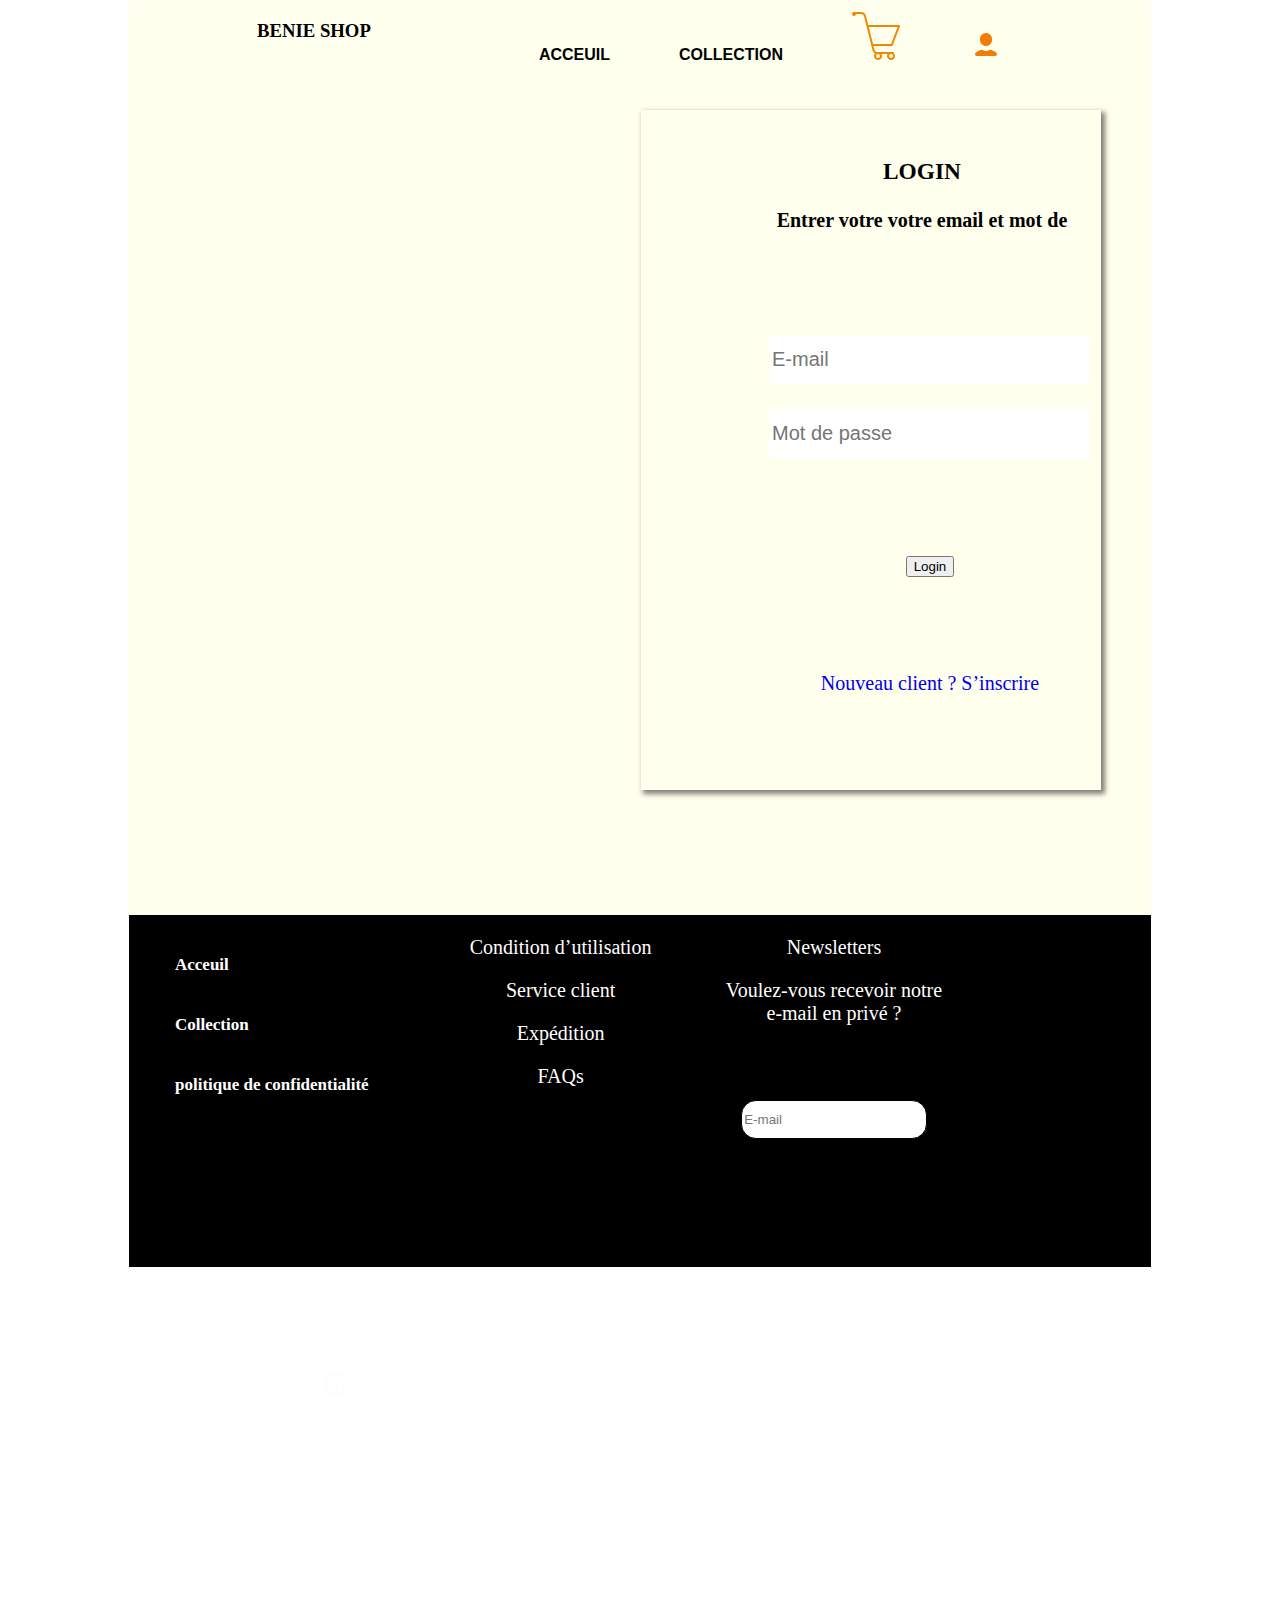
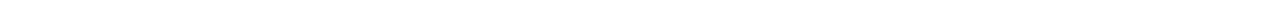
<file: connexion.html>
<!DOCTYPE html>
<html>
<head>
    <meta charset="UTF-8">
    <title>BENIE SHOP ONLINE</title>
    <link rel="stylesheet" href="./css/connexion.css">
</head>
<body>
    <!--La page d'accueil du site -->
    <div class="header">
        <header>
        <div id="bloc_head">
            <h3 id="benie_shop">BENIE SHOP</h3>
            <nav>
                <ul id="entete">
                    <li class="le_bloc"><a href="file:///Users/imac_14/Documents/benieShop.github.io/index.html">acceuil</a></li>
                    <li class="le_bloc"><a href="file:///Users/imac_14/Documents/benieShop.github.io/collection.html">Collection</a></li>
                    <li class="le_bloc"><a href="file:///Users/imac_14/Documents/benieShop.github.io/connexion.html"><img src="./img/icon/basket.png" alt="logo_1" class="img_nav"></a></li>
                    <li class="le_bloc"><a href="#"><img src="./img/icon/connect.png" alt="logo_2" class="img_nav"></a></li> 
                </ul>
            </nav>
        </div>
   
    <!-- Le corps de mon site -->
      <div class="boc_inscription">
          <div class="contenue_inscription">
            <div id="bloc_form_title">
                <h3>LOGIN</h3>
                <p>Entrer votre votre email et mot de passe svp</p>
            </div>
            <div class="bloc_input">
                <input type="email" name="email" placeholder="E-mail" id="email"><br>
                <input type="password" name="mot de passe" placeholder="Mot de passe" id="password"><br>
                <p ><button id="login">Login    </button></p>
                <p><a href="file:///Users/imac_14/Documents/benieShop.github.io/inscription.html">Nouveau client ? S’inscrire</a></p>
                
            </div>
              
          </div>
      </div>


    <!--Le pied de page de ma page d'acceuil -->
    <footer>
        <div class="bloc_footer">
            <div class="sous_bloc_footer">
                <h6 class="bloc_fin"><a href="#">Acceuil</a></h6>
                <h6 class="bloc_fin"><a href="#">Collection</a></h6>
                <h6 class="bloc_fin"><a href="#">politique de confidentialité</a> </h6>
            </div>
            <div class="sous_bloc_footer">
                <p>Condition d’utilisation</p>
                <p><a href="#">Service client</a></p>
                <p><a href="#">Expédition</a></p>
                <p><a href="#">FAQs</a></p>
            </div>
            <div class="sous_bloc_footer">
                <p>Newsletters</p>
                <p>Voulez-vous recevoir notre e-mail en privé ?</p>
                <p><input type="email" placeholder="E-mail" name="Email"></p>
            </div>
            <div class="sous_bloc_footer">
                <p>Suivez-nous</p>
                <div class="footer_img">
                    <img src="./img/icon/facebook.png">
                    <img src="./img/icon/whatsapp.png">
                    <img src="./img/icon/telegram.png">
                </div>
            </div>
            <div style="color: #FFF; text-align: center; margin-top: -20px; letter-spacing: 1px;">Plusieurs artilcle      2023 B613-codeur. Tout droit reservé</div>
        </div>
    </footer>
    </div>
    <script src="js/localstorie.js"></script>
</body>



</html>
</file>
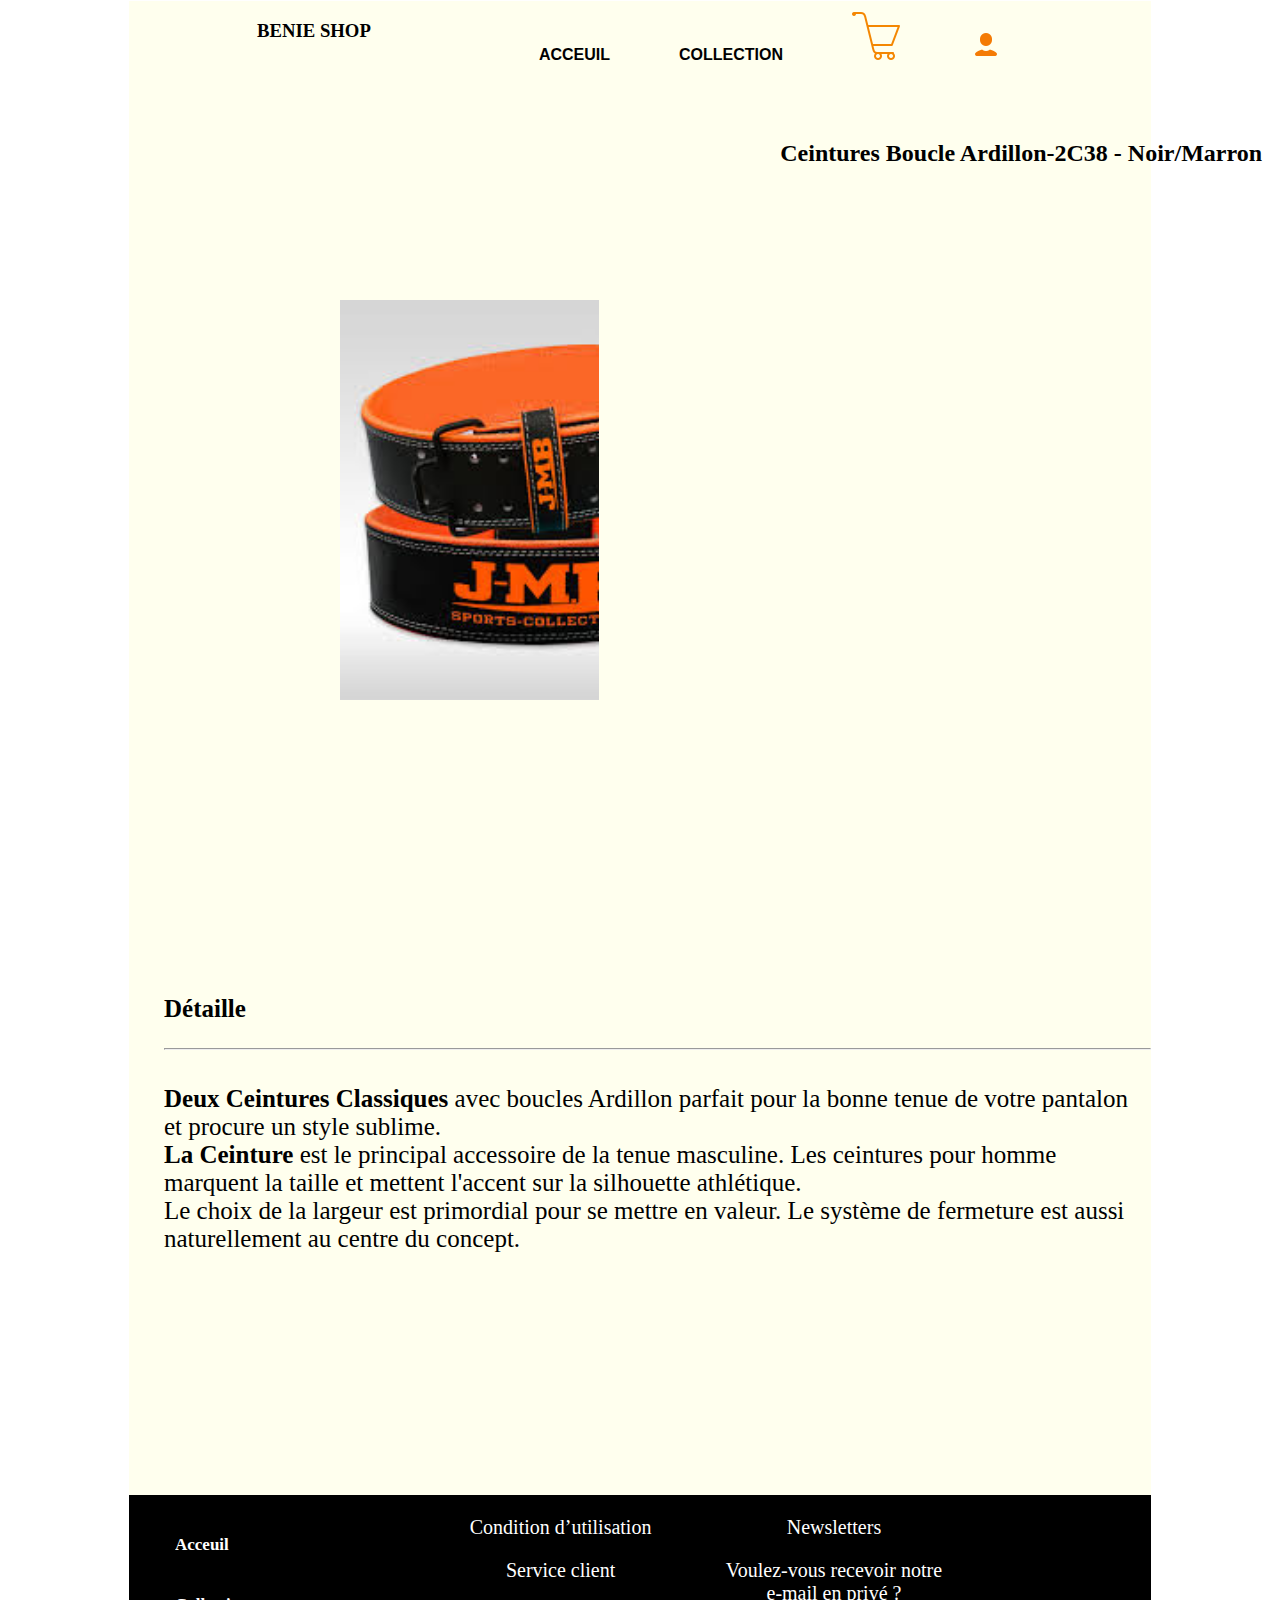
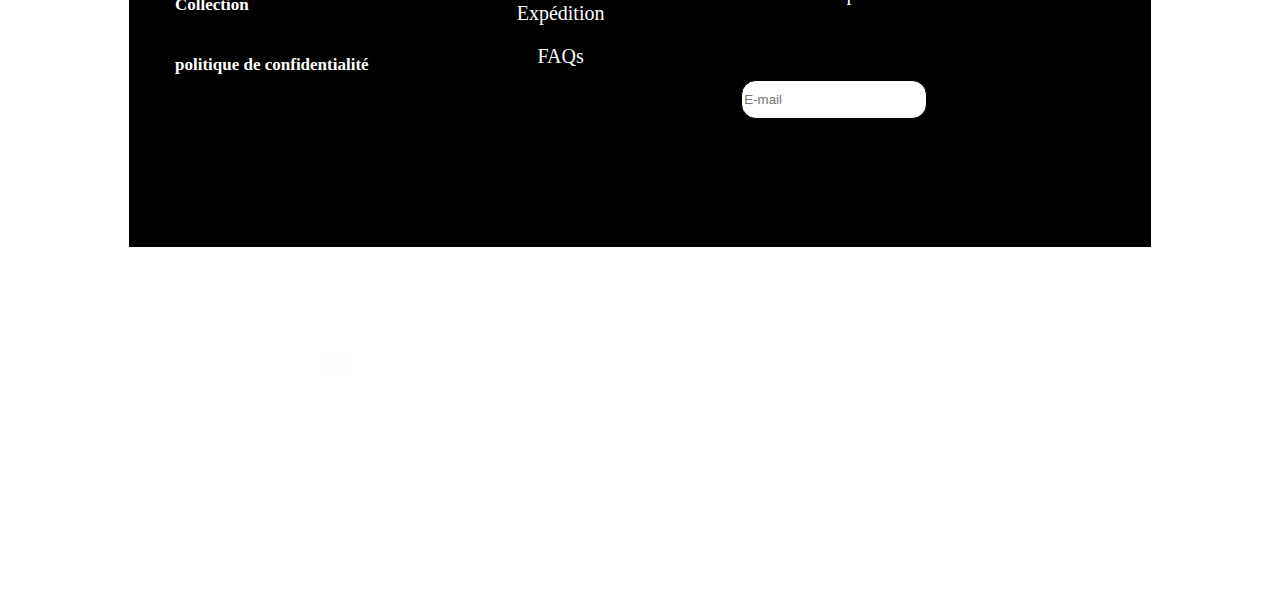
<file: info_chaussure.html>
<!DOCTYPE html>
<html>
<head>
    <meta charset="UTF-8">
    <title>BENIE SHOP ONLINE</title>
    <link rel="stylesheet" href="./css/info_chaussure.css">
</head>
<body>
    <!--La page d'accueil du site -->
    <div class="header">
        <header>
        <div id="bloc_head">
            <h3 id="benie_shop">BENIE SHOP</h3>
            <nav>
                <ul id="entete">
                    <li class="le_bloc"><a href="file:///Users/imac_14/Documents/benieShop.github.io/index.html">acceuil</a></li>
                    <li class="le_bloc"><a href="file:///Users/imac_14/Documents/benieShop.github.io/collection.html">Collection</a></li>
                    <li class="le_bloc"><a href="#"><img src="./img/icon/basket.png" alt="logo_1" class="img_nav"></a></li>
                    <li class="le_bloc"><a href="#"><img src="./img/icon/connect.png" alt="logo_2" class="img_nav"></a></li> 
                </ul>
            </nav>
        </div>
   
    <!-- Le corps de mon site -->

      <div class="bloc_chaussure">
      	<div class="sous_bloc_chaussure">
      		<h2>Ceintures Boucle Ardillon-2C38 - Noir/Marron</h2>
      	</div>
      	<div class="conteneur_bloc_chaussure">

      		<div class="sous_conteneur_chaussure">
      			<div class="sous_conteneur_img"></div>
      		</div>
      		<div class="sous_conteneur_chaussure" id="sous_conteneur_chaussure_div2"><hr style="width: 100%; margin-top: 5em;">
      			<p>8500 fcfa</p>
      			<h4>OPTIONS DISPONIBLES</h4>
      			<table>
      				<tr>
      					<td>3XL</td>
      					<td>S</td>
      					<td>M</td>
      					<td>L</td>
      					<td>XL</td>
      					<td>XS</td>
      					<td>XXL</td>
      					<td>XXS</td>
      					<td>4XL</td>
      				</tr>
      			</table>
      			<hr style="width: 100%; margin-top: 5em;">
      			<p style="text-align: center;">
                    <button>-</button>
                    <button>+</button>
                    <a href="https://wa.me/+2250152343111" style="text-decoration: none; color: #FFF; background-color: #F25E0B; padding: 10px 25px; border-radius: 15px; text-transform: uppercase; font-size: 15px; font-weight: bold;">Commander</a>
                
                </p>
                
      		</div>
      	</div>
          
      </div>

      <div class="bloc_chaussure_deux">
          <div><p><strong>Détaille</strong></p></div>
          <hr>
          <div style="margin-top: 35px;"><p><strong>Deux Ceintures Classiques</strong> avec boucles Ardillon parfait pour la bonne tenue de votre pantalon et procure un style sublime. <br>

<strong>La Ceinture</strong> est le principal accessoire de la tenue masculine. Les ceintures pour homme marquent la taille et mettent l'accent sur la silhouette athlétique.<br>  Le choix de la largeur est primordial pour se mettre en valeur. Le système de fermeture est aussi naturellement au centre du concept.</p></div>
      </div>


    <!--Le pied de page de ma page d'acceuil -->
    <footer>
        <div class="bloc_footer">
            <div class="sous_bloc_footer">
                <h6 class="bloc_fin"><a href="#">Acceuil</a></h6>
                <h6 class="bloc_fin"><a href="#">Collection</a></h6>
                <h6 class="bloc_fin"><a href="#">politique de confidentialité</a> </h6>
            </div>
            <div class="sous_bloc_footer">
                <p>Condition d’utilisation</p>
                <p><a href="#">Service client</a></p>
                <p><a href="#">Expédition</a></p>
                <p><a href="#">FAQs</a></p>
            </div>
            <div class="sous_bloc_footer">
                <p>Newsletters</p>
                <p>Voulez-vous recevoir notre e-mail en privé ?</p>
                <p><input type="email" placeholder="E-mail" name="Email"></p>
            </div>
            <div class="sous_bloc_footer">
                <p>Suivez-nous</p>
                <div class="footer_img">
                    <img src="./img/icon/facebook.png">
                    <img src="./img/icon/whatsapp.png">
                    <img src="./img/icon/telegram.png">
                </div>
            </div>
            <div style="color: #FFF; text-align: center; margin-top: -20px; letter-spacing: 1px;">Plusieurs artilcle      2023 B613-codeur. Tout droit reservé</div>
        </div>
    </footer>
    </div>
</body>



</html>
</file>
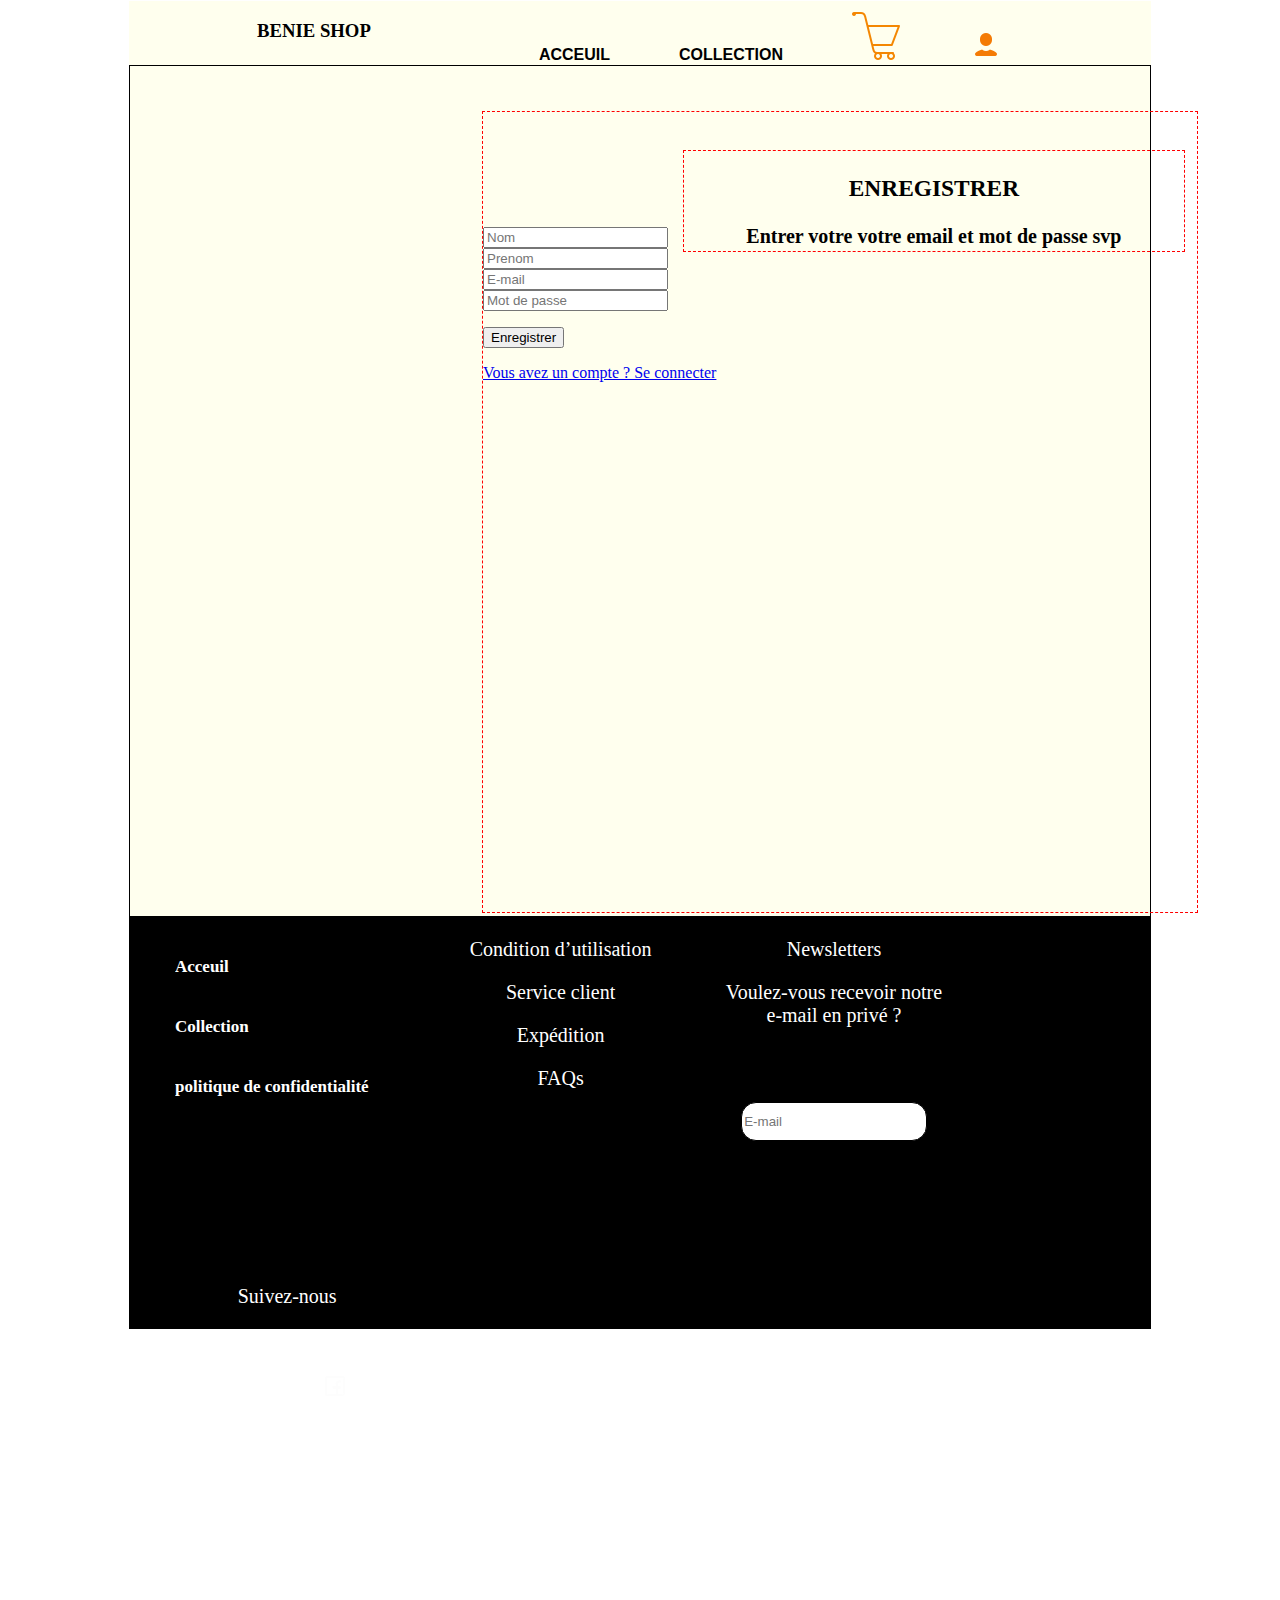
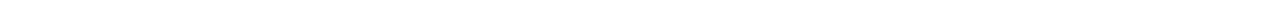
<file: inscription.html>
<!DOCTYPE html>
<html>
<head>
    <meta charset="UTF-8">
    <title>BENIE SHOP ONLINE</title>
    <link rel="stylesheet" href="./css/inscription.css">
</head>
<body>
    <!--La page d'accueil du site -->
    <div class="header">
        <header>
        <div id="bloc_head">
            <h3 id="benie_shop">BENIE SHOP</h3>
            <nav>
                <ul id="entete">
                    <li class="le_bloc"><a href="file:///Users/imac_14/Documents/benieShop.github.io/index.html">acceuil</a></li>
                    <li class="le_bloc"><a href="file:///Users/imac_14/Documents/benieShop.github.io/categorie_homme.html">Collection</a></li>
                    <li class="le_bloc"><a href="#"><img src="./img/icon/basket.png" alt="logo_1" class="img_nav"></a></li>
                    <li class="le_bloc"><a href="#"><img src="./img/icon/connect.png" alt="logo_2" class="img_nav"></a></li> 
                </ul>
            </nav>
        </div>
   
    <!-- Le corps de mon site -->
      <div class="boc_inscription">
          <div class="contenue_inscription">
            <div id="bloc_form_title">
                <h3>ENREGISTRER</h3>
                <p>Entrer votre votre email et mot de passe svp</p>
            </div>
            <div class="bloc_input">
                <input type="text" name="nom" placeholder="Nom" id="firstName"><br>
                <input type="text" name="prenom" placeholder="Prenom" id="lastName"><br>
                <input type="email" name="email" placeholder="E-mail" id="emailsign"><br>
                <input type="password" name="mot de passe" placeholder="Mot de passe" id="passwordsign"><br>
                <p><button id="enregistrer">Enregistrer</button></p>
                <p><a href="file:///Users/imac_14/Documents/benieShop.github.io/connexion.html">Vous avez un compte ? Se connecter</a></p>
                
            </div>
          </div>
      </div>


    <!--Le pied de page de ma page d'acceuil -->
    <footer>
        <div class="bloc_footer">
            <div class="sous_bloc_footer">
                <h6 class="bloc_fin"><a href="#">Acceuil</a></h6>
                <h6 class="bloc_fin"><a href="#">Collection</a></h6>
                <h6 class="bloc_fin"><a href="#">politique de confidentialité</a> </h6>
            </div>
            <div class="sous_bloc_footer">
                <p>Condition d’utilisation</p>
                <p><a href="#">Service client</a></p>
                <p><a href="#">Expédition</a></p>
                <p><a href="#">FAQs</a></p>
            </div>
            <div class="sous_bloc_footer">
                <p>Newsletters</p>
                <p>Voulez-vous recevoir notre e-mail en privé ?</p>
                <p><input type="email" placeholder="E-mail" name="Email"></p>
            </div>
            <div class="sous_bloc_footer">
                <p>Suivez-nous</p>
                <div class="footer_img">
                    <img src="./img/icon/facebook.png">
                    <img src="./img/icon/whatsapp.png">
                    <img src="./img/icon/telegram.png">
                </div>
            </div>
            <div style="color: #FFF; text-align: center; margin-top: -20px; letter-spacing: 1px;">Plusieurs artilcle      2023 B613-codeur. Tout droit reservé</div>
        </div>
    </footer>
    </div>
    <script src="js/inscription.js"></script>
</body>



</html>
</file>
<file: css/connexion.css>
body{
    margin: 0px;
    padding: 0px;
}

.header{
    height: 1045px;
    border: 1px solid  #FFF;
    margin-left: 8em;
    margin-right: 8em;
    background-color: #FFE;
}
#bloc_head{
    height: 45px;
    margin-left: 8em;
}
#benie_shop{
      
}

#entete{
    list-style-type: none;
    float: right;
    margin-top: -50px;
    margin-right: 85px;
}
.le_bloc{
    display: inline-block;
    
}

.le_bloc > a{
    text-decoration: none;
    margin-right: 65px;
    color: black;
    font-weight: bold;
    text-transform: uppercase;
    font-family: Arial, Helvetica, sans-serif;
    font-size: 16px;
}


/* Le corps    */


.boc_inscription{
    height: 850px;
}

.contenue_inscription{
    height: 680px;
    width: 45%;
    transform: translate(32em,45px);
    box-shadow: 3px 3px 5px 1px rgba(0, 0, 0, 0.5);
}


#bloc_form_title{
    height: 100px;
    width: 70%;
    transform: translate(6em,25px);
    overflow: hidden;
}
#bloc_form_title{
    text-align: center;
    font-size: 20px;
    font-weight: bold;
}

.bloc_input{ 
    transform: translate(8em, 35px);
    width: 70%;
    height: 470px;
    margin-top: 65px;
} 

.bloc_input > input{
    width: 98%;
    height: 45px;
    margin-top: 25px;
    font-size: 20px;
    border: 1px groove #FFF;
    border-radius: 5px;

}

.bloc_input p{
    text-align: center;
    margin-top: 95px;
    font-size: 20px;
}


.bloc_input >p > a{
    text-decoration: none;
}
#boutton_enregistrer{
    background-color: orange;
    padding: 15px 25px;
    font-weight: bold;
    text-transform: uppercase;
    border-radius: 15px;
    color: #FFF;
}



/* LE FOOTER*/

.bloc_footer{
    border: 1px solid black;
    height: 350px;  
    background-color: #000;
}


.sous_bloc_footer{
    height: 343px;
    width: 22%;
    display: inline-block;
    margin-left: 45px;
    overflow: hidden;
    color: #FFF;
}

.sous_bloc_footer p{
    text-align: center;
    font-size: 20px;
}

.sous_bloc_footer > p > a{
   text-decoration: none;
   font-size: 20px;
   color: #FFF;

}

.sous_bloc_footer > p > input{
   height: 35px;
   width: 80%;
   border-radius: 15px;
   border: 1px solid black;
   margin-top: 55px;

}
.bloc_fin{
    text-align: left;
    font-size: 17px;
}

.bloc_fin > a{
    text-decoration: none;
    color: #FFF;
}

.footer_img > img{
    height: 20px;
    margin-left: 25px;
    margin-top: 3em;

}

.footer_img{
    margin-left: 125px;
}
</file>
<file: css/info_chaussure.css>
body{
    margin: 0px;
    padding: 0px;
}

.header{
    height: 1645px;
    border: 1px solid  #FFF;
    margin-left: 8em;
    margin-right: 8em;
    background-color: #FFE;
}
#bloc_head{
    height: 45px;
    margin-left: 8em;
}
#benie_shop{
      
}

#entete{
    list-style-type: none;
    float: right;
    margin-top: -50px;
    margin-right: 85px;
}
.le_bloc{
    display: inline-block;
    
}

.le_bloc > a{
    text-decoration: none;
    margin-right: 65px;
    color: black;
    font-weight: bold;
    text-transform: uppercase;
    font-family: Arial, Helvetica, sans-serif;
    font-size: 16px;
}


/* Le corps    */

.bloc_chaussure{
    height: 1550px;
}

.sous_bloc_chaussure{
    height: 95px;
    width: 65%;
    margin-top: 75px;
    margin-left: 35em;
    text-align: center;
}

.conteneur_bloc_chaussure{
    height: 545px;
    margin-left: 6em;
    overflow: hidden;
}

.sous_conteneur_chaussure{
    height: 540px;
    width: 40%;
    display: inline-block;
    margin-left: 35px;
    overflow: hidden;
}

.sous_conteneur_img{
    height: 400px;
    width: 70%;
    transform: translate(5em, 65px);
    background-image: url("../img/ceintures/ceinture_01.jpeg");
    background-repeat: no-repeat;
    background-size: cover;
    overflow: hidden;
}

#sous_conteneur_chaussure_div2{
    width: 55%;
}
#sous_conteneur_chaussure_div2 p, h4{
    margin-left: 75px;
    font-size: 25px;

}

table, td{
    border: 1px solid black;
    padding: 10px;
    margin-left: 95px;
    border-collapse: collapse;
    margin-top: 85px;
}

.bloc_chaussure_deux{
    height: 500px;
    margin-top: -45em;
    margin-left: 35px;
}

.bloc_chaussure_deux p{
    font-size: 25px;
}
button{
    height: 35px;
    width: 35px;
    margin-right: 95px;
    background-color: orange;
    color: #FFF;
}

/* LE FOOTER*/

.bloc_footer{
    border: 1px solid black;
    height: 350px;  
    background-color: #000;
}


.sous_bloc_footer{
    height: 343px;
    width: 22%;
    display: inline-block;
    margin-left: 45px;
    overflow: hidden;
    color: #FFF;
}

.sous_bloc_footer p{
    text-align: center;
    font-size: 20px;
}

.sous_bloc_footer > p > a{
   text-decoration: none;
   font-size: 20px;
   color: #FFF;

}

.sous_bloc_footer > p > input{
   height: 35px;
   width: 80%;
   border-radius: 15px;
   border: 1px solid black;
   margin-top: 55px;

}
.bloc_fin{
    text-align: left;
    font-size: 17px;
}

.bloc_fin > a{
    text-decoration: none;
    color: #FFF;
}

.footer_img > img{
    height: 20px;
    margin-left: 25px;
    margin-top: 3em;

}

.footer_img{
    margin-left: 125px;
}
</file>
<file: css/inscription.css>
body{
    margin: 0px;
    padding: 0px;
}

.header{
    height: 1045px;
    border: 1px solid  #FFF;
    margin-left: 8em;
    margin-right: 8em;
    background-color: #FFE;
}
#bloc_head{
    height: 45px;
    margin-left: 8em;
}
#benie_shop{
      
}

#entete{
    list-style-type: none;
    float: right;
    margin-top: -50px;
    margin-right: 85px;
}
.le_bloc{
    display: inline-block;
    
}

.le_bloc > a{
    text-decoration: none;
    margin-right: 65px;
    color: black;
    font-weight: bold;
    text-transform: uppercase;
    font-family: Arial, Helvetica, sans-serif;
    font-size: 16px;
}


/* Le corps    */


.boc_inscription{
    height: 850px;
    border: 1px solid #000;
}

.contenue_inscription{
    height: 800px;
    width: 70%;
    border: 1px dashed red;
    transform: translate(22em,45px);
}


#bloc_form_title{
    height: 100px;
    width: 70%;
    border: 1px dashed red;
    transform: translate(10em,25px);
    overflow: hidden;
}
#bloc_form_title{
    text-align: center;
    font-size: 20px;
    font-weight: bold;
} 




/* LE FOOTER*/

.bloc_footer{
    border: 1px solid black;
    height: 410px;  
    background-color: #000;
}


.sous_bloc_footer{
    height: 343px;
    width: 22%;
    display: inline-block;
    margin-left: 45px;
    overflow: hidden;
    color: #FFF;
}

.sous_bloc_footer p{
    text-align: center;
    font-size: 20px;
}

.sous_bloc_footer > p > a{
   text-decoration: none;
   font-size: 20px;
   color: #FFF;

}

.sous_bloc_footer > p > input{
   height: 35px;
   width: 80%;
   border-radius: 15px;
   border: 1px solid black;
   margin-top: 55px;

}
.bloc_fin{
    text-align: left;
    font-size: 17px;
}

.bloc_fin > a{
    text-decoration: none;
    color: #FFF;
}

.footer_img > img{
    height: 20px;
    margin-left: 25px;
    margin-top: 3em;

}

.footer_img{
    margin-left: 125px;
}
</file>
